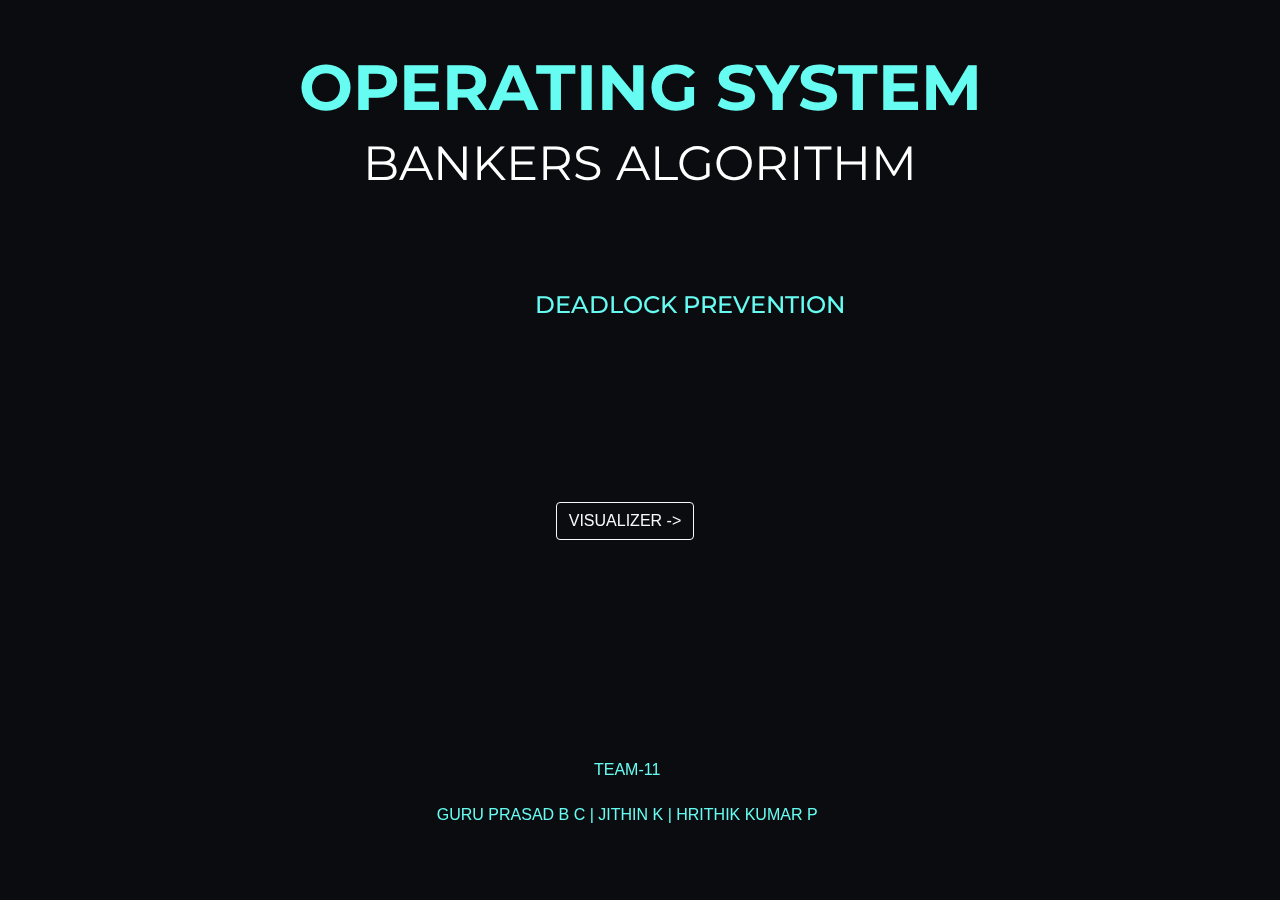
<file: index.html>
<!DOCTYPE html>
<html lang="en">
  <head>
    <!-- Required meta tags -->
    <meta charset="utf-8" />
    <meta
      name="viewport"
      content="width=device-width, initial-scale=1, shrink-to-fit=no"
    />

    <!-- Bootstrap CSS -->
    <link
      rel="stylesheet"
      href="https://stackpath.bootstrapcdn.com/bootstrap/4.5.2/css/bootstrap.min.css"
      integrity="sha384-JcKb8q3iqJ61gNV9KGb8thSsNjpSL0n8PARn9HuZOnIxN0hoP+VmmDGMN5t9UJ0Z"
      crossorigin="anonymous"
    />

    <!-- Custom CSS -->
    <link rel="stylesheet" href="./style.css" />
    <!-- Title of the page -->
    <title>TEAM-11</title>
  </head>
  <body>
    <!-- Background Animation Starts -->
    <div class="container">
      <ul class="circles">
        <li></li>
        <li></li>
        <li></li>
        <li></li>
        <li></li>
        <li></li>
        <li></li>
        <li></li>
        <li></li>
        <li></li>
      </ul>
    </div>
    <!-- Background Animation Ends -->

    <div class="content">
      <h1 class="heading text-center pt-5"><b>OPERATING SYSTEM</b></h1>
      <h2 class="subheading text-center ">BANKERS ALGORITHM</h2>
      <h4 class="desc text-center">DEADLOCK PREVENTION</h4>
      <div class="row text-center">
        <div class="col-12">
          <a href="./advanceClaim.html" class="btn btn-outline-light">VISUALIZER -> </a>
        </div>
      </div>
      <div>
      <p class="names1 text-center">TEAM-11</p>
      <p class="names2 text-center">GURU PRASAD B C     |    JITHIN K    |    HRITHIK KUMAR P</p>
      <div>
    </div>

    <!-- Optional JavaScript -->
    <!-- jQuery first, then Popper.js, then Bootstrap JS -->
    <script
      src="https://code.jquery.com/jquery-3.5.1.slim.min.js"
      integrity="sha384-DfXdz2htPH0lsSSs5nCTpuj/zy4C+OGpamoFVy38MVBnE+IbbVYUew+OrCXaRkfj"
      crossorigin="anonymous"
    ></script>
    <script
      src="https://cdn.jsdelivr.net/npm/popper.js@1.16.1/dist/umd/popper.min.js"
      integrity="sha384-9/reFTGAW83EW2RDu2S0VKaIzap3H66lZH81PoYlFhbGU+6BZp6G7niu735Sk7lN"
      crossorigin="anonymous"
    ></script>
    <script
      src="https://stackpath.bootstrapcdn.com/bootstrap/4.5.2/js/bootstrap.min.js"
      integrity="sha384-B4gt1jrGC7Jh4AgTPSdUtOBvfO8shuf57BaghqFfPlYxofvL8/KUEfYiJOMMV+rV"
      crossorigin="anonymous"
    ></script>
  </body>
</html>
</file>
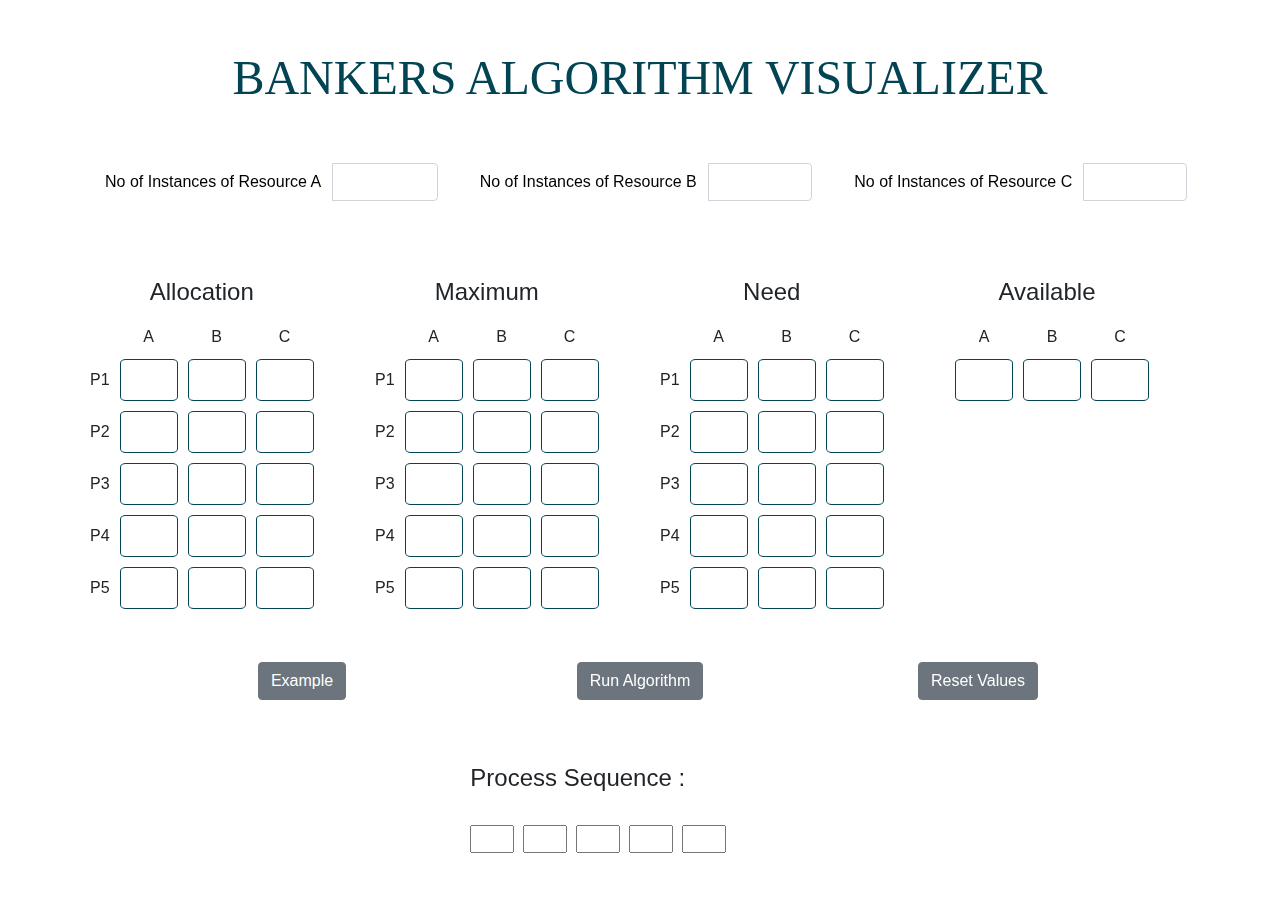
<file: advanceClaim.html>
<!DOCTYPE html>
<html lang="en">
  <head>
    <!-- Required meta tags -->
    <meta charset="utf-8">
    <meta name="viewport" content="width=device-width, initial-scale=1, shrink-to-fit=no">

    <!-- Bootstrap CSS -->
    <link rel="stylesheet" href="https://stackpath.bootstrapcdn.com/bootstrap/4.5.2/css/bootstrap.min.css" integrity="sha384-JcKb8q3iqJ61gNV9KGb8thSsNjpSL0n8PARn9HuZOnIxN0hoP+VmmDGMN5t9UJ0Z" crossorigin="anonymous">

    <!-- Custom CSS -->
    <link rel="stylesheet" href="./advanceClaim.css">
    <!-- Title of the page -->
    <title>VISUALIZER</title>
  
  </head>
  <body id="body">
    <!-- Background Animation Starts -->
    <div class="container">
      <ul class="circles">
        <li></li>
        <li></li>
        <li></li>
        <li></li>
        <li></li>
        <li></li>
        <li></li>
        <li></li>
        <li></li>
        <li></li>
      </ul>
    </div>
    <!-- Background Animation Ends -->

    <!-- Main Algo Implementation Starts -->
    <div class="container pt-5">
      <h2 class="text-center subheading">BANKERS ALGORITHM VISUALIZER</h2>
    </div>
    <div class="container">
      <div class="row p-2 pt-5">
        <!-- Total Instance Form Starts -->
        <div class="col-4 text-center">
          <div class="input-group mb-3">
            <div class="input-group-prepend">
              <span class="input-group-text" id="basic-addon1">No of Instances of Resource A</span>
            </div>
            <input type="text" size="2" maxlength="2" class="form-control" id="resourceA" required>
          </div> 
        </div>
        <div class="col-4 text-center">
          <div class="input-group mb-3">
            <div class="input-group-prepend">
              <span class="input-group-text" id="basic-addon1">No of Instances of Resource B</span>
            </div>
            <input type="text" size="2" maxlength="2" class="form-control" id="resourceB" required>
          </div> 
        </div>
        <div class="col-4 text-center">
          <div class="input-group mb-3">
            <div class="input-group-prepend">
              <span class="input-group-text" id="basic-addon1">No of Instances of Resource C</span>
            </div>
            <input type="text" size="2" maxlength="2" class="form-control" id="resourceC" required>
          </div> 
        </div>
        <!-- Total Instance Form Ends -->
      </div>
    </div>
    <div class="container pt-5">
      <div class="row">
        <!-- Allocation Form Starts -->
        <div class="col-3 text-center">
          <table class="text-center">
            <thead>
              <tr>
                <th colspan="4"><h4>Allocation</h4></th>
              </tr>
            </thead>
            <tbody>
              <tr>
                <td></td>
                <td>A</td>
                <td>B</td>
                <td>C</td>
              </tr>
              <tr>
                <td>P1</td>
                <td><input size="2" maxlength="2" id="a11"></td>
                <td><input size="2" maxlength="2" id="a12"></td>
                <td><input size="2" maxlength="2" id="a13"></td>
              </tr>
              <tr>
                <td>P2</td>
                <td><input size="2" maxlength="2" id="a21"></td>
                <td><input size="2" maxlength="2" id="a22"></td>
                <td><input size="2" maxlength="2" id="a23"></td>
              </tr>
              <tr>
                <td>P3</td>
                <td><input size="2" maxlength="2" id="a31"></td>
                <td><input size="2" maxlength="2" id="a32"></td>
                <td><input size="2" maxlength="2" id="a33"></td>
              </tr>
              <tr>
                <td>P4</td>
                <td><input size="2" maxlength="2" id="a41"></td>
                <td><input size="2" maxlength="2" id="a42"></td>
                <td><input size="2" maxlength="2" id="a43"></td>
              </tr>
              <tr>
                <td>P5</td>
                <td><input size="2" maxlength="2" id="a51"></td>
                <td><input size="2" maxlength="2" id="a52"></td>
                <td><input size="2" maxlength="2" id="a53"></td>
              </tr>
            </tbody>
          </table>
        </div>
        <!-- Allocation Form Ends -->

        <!-- Max Form Starts -->
        <div class="col-3 text-center">
          <table class="text-center">
            <thead>
              <tr>
                <th colspan="4"><h4>Maximum</h4></th>
              </tr>
            </thead>
            <tbody>
              <tr>
                <td></td>
                <td>A</td>
                <td>B</td>
                <td>C</td>
              </tr>
              <tr>
                <td>P1</td>
                <td><input size="2" maxlength="2" id="m11"></td>
                <td><input size="2" maxlength="2" id="m12"></td>
                <td><input size="2" maxlength="2" id="m13"></td>
              </tr>
              <tr>
                <td>P2</td>
                <td><input size="2" maxlength="2" id="m21"></td>
                <td><input size="2" maxlength="2" id="m22"></td>
                <td><input size="2" maxlength="2" id="m23"></td>
              </tr>
              <tr>
                <td>P3</td>
                <td><input size="2" maxlength="2" id="m31"></td>
                <td><input size="2" maxlength="2" id="m32"></td>
                <td><input size="2" maxlength="2" id="m33"></td>
              </tr>
              <tr>
                <td>P4</td>
                <td><input size="2" maxlength="2" id="m41"></td>
                <td><input size="2" maxlength="2" id="m42"></td>
                <td><input size="2" maxlength="2" id="m43"></td>
              </tr>
              <tr>
                <td>P5</td>
                <td><input size="2" maxlength="2" id="m51"></td>
                <td><input size="2" maxlength="2" id="m52"></td>
                <td><input size="2" maxlength="2" id="m53"></td>
              </tr>
            </tbody>
          </table>
        </div>
        <!-- Max Form Ends -->

        <!-- Need Form Starts -->
        <div class="col-3 text-center">
          <table class="text-center">
            <thead>
              <tr>
                <th colspan="4"><h4>Need</h4></th>
              </tr>
            </thead>
            <tbody>
              <tr>
                <td></td>
                <td>A</td>
                <td>B</td>
                <td>C</td>
              </tr>
              <tr>
                <td>P1</td>
                <td><input size="2" maxlength="2" id="n11"></td>
                <td><input size="2" maxlength="2" id="n12"></td>
                <td><input size="2" maxlength="2" id="n13"></td>
              </tr>
              <tr>
                <td>P2</td>
                <td><input size="2" maxlength="2" id="n21"></td>
                <td><input size="2" maxlength="2" id="n22"></td>
                <td><input size="2" maxlength="2" id="n23"></td>
              </tr>
              <tr>
                <td>P3</td>
                <td><input size="2" maxlength="2" id="n31"></td>
                <td><input size="2" maxlength="2" id="n32"></td>
                <td><input size="2" maxlength="2" id="n33"></td>
              </tr>
              <tr>
                <td>P4</td>
                <td><input size="2" maxlength="2" id="n41"></td>
                <td><input size="2" maxlength="2" id="n42"></td>
                <td><input size="2" maxlength="2" id="n43"></td>
              </tr>
              <tr>
                <td>P5</td>
                <td><input size="2" maxlength="2" id="n51"></td>
                <td><input size="2" maxlength="2" id="n52"></td>
                <td><input size="2" maxlength="2" id="n53"></td>
              </tr>
            </tbody>
          </table>
        </div>
        <!-- Need Form Ends -->

        <!-- Available Form Starts -->
        <div class="col-3 text-center">
          <table class="text-center">
            <thead>
              <tr>
                <th colspan="4"><h4>Available</h4></th>
              </tr>
            </thead>
            <tbody>
              <tr>
                <td></td>
                <td>A</td>
                <td>B</td>
                <td>C</td>
              </tr>
              <tr>
                <td></td>
                <td><input size="2" maxlength="2" id="av11"></td>
                <td><input size="2" maxlength="2" id="av12"></td>
                <td><input size="2" maxlength="2" id="av13"></td>
              </tr>
            </tbody>
          </table>
        </div>
        <!-- Available Form Ends -->
      </div>

      <!-- Algo Buttons Starts -->
      <div class="row m-5 text-center">
        <div class="col-4">
          <a href="#" class="btn btn-secondary" onclick="example()">Example</a>
        </div>
        <div class="col-4">
          <a href="#" class="btn btn-secondary" onclick="run_algo()">Run Algorithm</a>
        </div>
        <div class="col-4">
          <a href="#" class="btn btn-secondary" onclick="reset()">Reset Values</a>
        </div>
      </div>
      <!-- Algo Buttons Ends -->
      
      <!-- Process Sequence Starts -->
      <div class="row p-3 mt-3 mb-3">
        <div class="col-6 offset-4">
          <h4>Process Sequence :</h4><br>
          <input id="p1" size="2" maxlength="2"/>&nbsp
          <input id="p2" size="2" maxlength="2"/>&nbsp
          <input id="p3" size="2" maxlength="2"/>&nbsp
          <input id="p4" size="2" maxlength="2"/>&nbsp
          <input id="p5" size="2" maxlength="2"/>
        </div>
      </div>
      <!-- Process Sequence Ends -->
    </div>
    
    <!-- Optional JavaScript -->
    <!-- jQuery first, then Popper.js, then Bootstrap JS -->
    <script src="https://code.jquery.com/jquery-3.5.1.slim.min.js" integrity="sha384-DfXdz2htPH0lsSSs5nCTpuj/zy4C+OGpamoFVy38MVBnE+IbbVYUew+OrCXaRkfj" crossorigin="anonymous"></script>
    <script src="https://cdn.jsdelivr.net/npm/popper.js@1.16.1/dist/umd/popper.min.js" integrity="sha384-9/reFTGAW83EW2RDu2S0VKaIzap3H66lZH81PoYlFhbGU+6BZp6G7niu735Sk7lN" crossorigin="anonymous"></script>
    <script src="https://stackpath.bootstrapcdn.com/bootstrap/4.5.2/js/bootstrap.min.js" integrity="sha384-B4gt1jrGC7Jh4AgTPSdUtOBvfO8shuf57BaghqFfPlYxofvL8/KUEfYiJOMMV+rV" crossorigin="anonymous"></script>
    <!-- Custom JavaScript -->
    <script src="./advanceClaim.js"></script>
  </body>
</html>
</file>
<file: style.css>
@import url('https://fonts.googleapis.com/css2?family=Montserrat:wght@100;200;300;400;500;600;700;800;900&display=swap');
*{
  margin: 0;
  padding: 0;
  box-sizing: border-box;
}
body {
  overflow-x: hidden;
  background: #0B0C10;
}

.circles {
  position: fixed;
  top: 0;
  left: 0;
  width: 100%;
  height: 100vh;
  overflow: hidden;
  z-index: -1;
}

.circles li {
  position: absolute;
  display: block;
  list-style: none;
  width: 20px;
  /* border-radius: 50%!important; */
  height: 20px;
  background: #66FCF1;
  animation: animate 25s linear infinite;
  bottom: -150px;
}

.circles li:nth-child(1) {
  left: 5%;
  width: 50px;
  height: 50px;
  animation-delay: 0s;
}

.circles li:nth-child(2) {
  left: 10%;
  width: 20px;
  height: 20px;
  animation-delay: 2s;
  animation-duration: 12s;
}

.circles li:nth-child(3) {
  left: 6%;
  width: 20px;
  height: 20px;
  animation-delay: 4s;
}

.circles li:nth-child(4) {
  left: 89%;
  width: 60px;
  height: 60px;
  animation-delay: 0s;
  animation-duration: 18s;
}

.circles li:nth-child(5) {
  left: 90%;
  width: 20px;
  height: 20px;
  animation-delay: 0s;
}

.circles li:nth-child(6) {
  left: 85%;
  width: 10px;
  height: 10px;
  animation-delay: 3s;
}

.circles li:nth-child(7) {
  left: 5%;
  width: 50px;
  height: 50px;
  animation-delay: 7s;
}

.circles li:nth-child(8) {
  left: 10%;
  width: 25px;
  height: 25px;
  animation-delay: 15s;
  animation-duration: 45s;
}

.circles li:nth-child(9) {
  left: 100%;
  width: 15px;
  height: 15px;
  animation-delay: 2s;
  animation-duration: 35s;
}

.circles li:nth-child(10) {
  left: 95%;
  width: 50px;
  height: 50px;
  animation-delay: 0s;
  animation-duration: 11s;
}

@keyframes animate {
  0% {
    transform: translateY(0) rotate(0deg);
    opacity: 0.8;
    border-radius: 0;
  }

  100% {
    transform: translateY(-1000px) rotate(720deg);
    opacity: 0;
    border-radius: 50%;
  }
}

.content{
  height: 100vh;
  width: 100vw;
  position: relative;
}

.heading{
  font-family: Montserrat;
  font-style: normal;
  font-weight: normal;
  font-size: 64px;
  line-height: 78px;
  color: #66FCF1;
}

.subheading{
  font-family: Montserrat;
  font-style: normal;
  font-weight: normal;
  font-size: 48px;
  line-height: 59px;
  color: white;
}

.desc{
  font-family: Montserrat;
  font-style: normal;
  font-weight: normal;
  font-size: 24px;
  line-height: 29px;
  position: absolute;
  left: 535px;
  top: 290px;
  font-weight: 500;
  color: #66FCF1;
}

.row{
  position: absolute;
  bottom: 40%;
  width: 100vw;
}

.names1{
  position: absolute;
  bottom: 10%;
  left: 49%;
  color: #66FCF1;
  transform: translate(-50%,-50%);
}

.names2{  
  position: absolute;
  bottom: 5%;
  left: 49%;
  color: #66FCF1;
  transform: translate(-50%,-50%);
}
</file>
<file: advanceClaim.css>
*{
  margin: 0;
  padding: 0;
  box-sizing: border-box;
}

/* body {
  background: #66FCF1;
} */

.circles {
  position: fixed;
  top: 0;
  left: 0;
  width: 100%;
  height: 100vh;
  overflow: hidden;
  z-index: -1;
}

.circles li {
  position: absolute;
  display: block;
  list-style: none;
  width: 20px;
  /* border-radius: 50%!important; */
  height: 20px;
  background: #0B0C10;
  animation: animate 25s linear infinite;
  bottom: -150px;
}

.circles li:nth-child(1) {
  left: 5%;
  width: 50px;
  height: 50px;
  animation-delay: 0s;
}

.circles li:nth-child(2) {
  left: 10%;
  width: 20px;
  height: 20px;
  animation-delay: 2s;
  animation-duration: 12s;
}

.circles li:nth-child(3) {
  left: 6%;
  width: 20px;
  height: 20px;
  animation-delay: 4s;
}

.circles li:nth-child(4) {
  left: 89%;
  width: 60px;
  height: 60px;
  animation-delay: 0s;
  animation-duration: 18s;
}

.circles li:nth-child(5) {
  left: 90%;
  width: 20px;
  height: 20px;
  animation-delay: 0s;
}

.circles li:nth-child(6) {
  left: 85%;
  width: 10px;
  height: 10px;
  animation-delay: 3s;
}

.circles li:nth-child(7) {
  left: 5%;
  width: 50px;
  height: 50px;
  animation-delay: 7s;
}

.circles li:nth-child(8) {
  left: 10%;
  width: 25px;
  height: 25px;
  animation-delay: 15s;
  animation-duration: 45s;
}

.circles li:nth-child(9) {
  left: 100%;
  width: 15px;
  height: 15px;
  animation-delay: 2s;
  animation-duration: 35s;
}

.circles li:nth-child(10) {
  left: 95%;
  width: 50px;
  height: 50px;
  animation-delay: 0s;
  animation-duration: 11s;
}

@keyframes animate {
  0% {
    transform: translateY(0) rotate(0deg);
    opacity: 0.8;
    border-radius: 0;
  }

  100% {
    transform: translateY(-1000px) rotate(720deg);
    opacity: 0;
    border-radius: 50%;
  }
}

.subheading{
  font-family: Montserrat;
  font-style: normal;
  font-weight: normal;
  font-size: 48px;
  line-height: 59px;
  color: #024453;
}

#basic-addon1{
  color: black;
  background-color: transparent;
  outline: none;
  border: none;  
}

input :focus{
  outline: 0!important;
}

table input{
  padding: 8px;
  border: #024453 1px solid;
  border-radius: 10%;
}

td,
th{
  padding: 5px;
}
</file>
